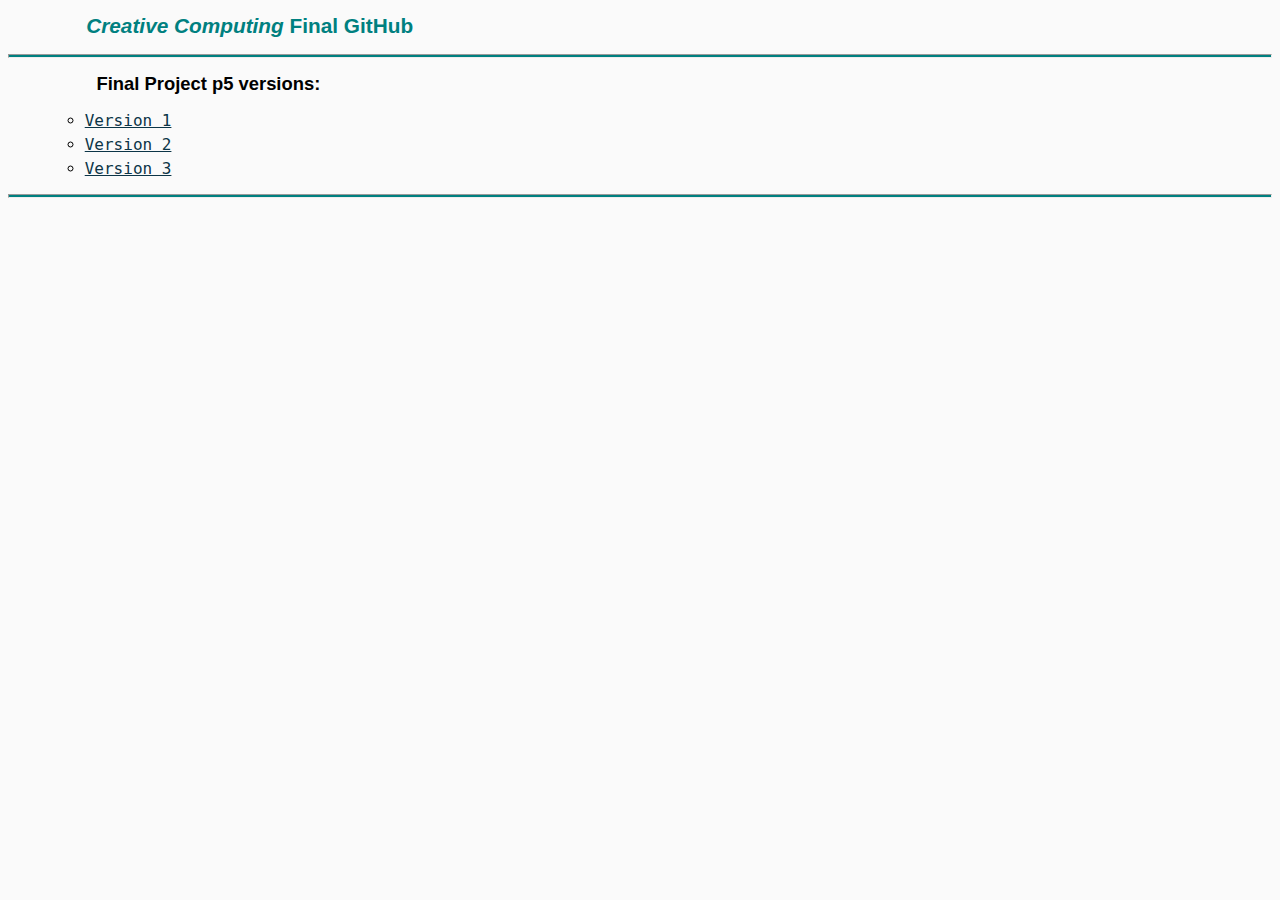
<file: index.html>
<!DOCTYPE html>

<html lang="en">
  <head>
    <meta charset="utf-8">
    <title>Tavius Koktavy</title>

    <link rel="stylesheet" href="main.css">

  </head>

  <body>
    <div id="header">
      <h1><a class="heading" href="https://github.com/Kotavy/CC_Final"><em>Creative Computing</em> Final GitHub</a></h1>
    </div> <!-- close #header div -->

    <hr>

    <h2>Final Project p5 versions:</h2>

    <ul>
      <li><a href="https://kotavy.github.io/CC_Final/FINAL_PROJECT_p5/B3Dp5_v1/">Version 1</a></li>
      <li><a href="https://kotavy.github.io/CC_Final/FINAL_PROJECT_p5/B3Dp5_v2/">Version 2</a></li>
      <li><a href="https://kotavy.github.io/CC_Final/FINAL_PROJECT_p5/B3Dp5_v3/">Version 3</a></li>
    </ul>

    <div id="footer">
      <hr>
    </div> <!-- close #footer div -->
  </body>
</html>
</file>
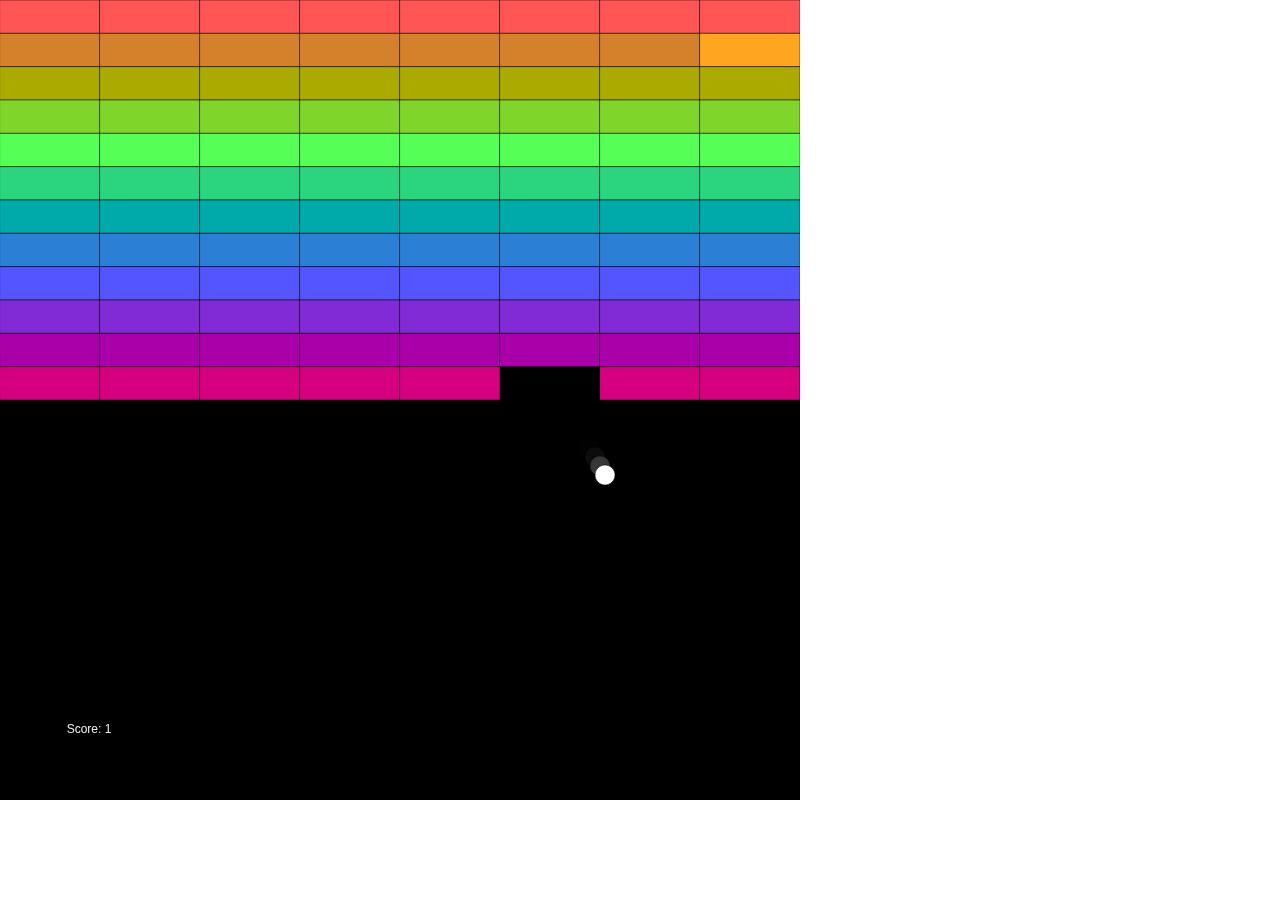
<file: FINAL_PROJECT_p5/B3Dp5_v4/index.html>
<!DOCTYPE html>
<html>
  <head>
    <meta charset="UTF-8">
    <title>B3D_v1</title>
    <script src="libraries/p5.js" type="text/javascript"></script>
    <script src="libraries/p5.serialport.js" type="text/javascript"></script>


    <script src="libraries/p5.dom.js" type="text/javascript"></script>
    <script src="libraries/p5.sound.js" type="text/javascript"></script>

    <script src="variables.js" type="text/javascript"></script>
    <script src="functions.js" type="text/javascript"></script>
    <script src="sketch.js" type="text/javascript"></script>

    <style> body {padding: 0; margin: 0;} canvas {vertical-align: top;} </style>
  </head>
  <body>
  </body>
</html>
</file>
<file: main.css>
/* Text styles: */
h1 {
  font-family: Verdana, Geneva, sans-serif;
  font-size: 1.3em; /* ems are a relative font size */
  text-align: left;
  margin-left: 5%;
}

h2, h3, h4, h5, h6 {
  font-family: Verdana, Geneva, sans-serif;
  font-size: 1.15em;
  text-align: left;
  margin-left: 7%;
}

p {
  background-color: rgb(220,220,220);
  color: black;
  font-family: Tahoma, Geneva, sans-serif;
  font-size: 1em;
  line-height: 1.2em;
  text-align: justify;
  text-indent: 30px;
  padding: 10px;
  border-radius: 5px;
  margin-left: 5%;
  margin-right: 5%;
}

/* Body style: */
body {
  font-size: 100%;
  background-color: rgb(250,250,250);
}

/* Horizontal rule style */
hr {
  margin-top: 1em;
  border-style: inset;
  border-width: 1px;
  height: 2px;
  background: teal;
}

/* List Element style */
li {
  margin-top: 0.3em;
  margin-left: 3%;
  list-style-type: circle;
  font-family: "Lucide Console", Monaco, monospace;
  font-size: 1em;
}

/* Link states: */ /* NOTE: hover must come after link and visited, and active must come after hover. */
a:link {
  /* Default state */
  color: rgb(12,53,71);
}

a:visited {
  /* Visited link */
  color: purple;
  text-decoration: none;
}

a:focus {
  /* Tabbed links */
  color: rgb(109,149,149);
}

a:hover {
  /* Cursor hover-over */
  color: rgb(129,209,209);
}

a:active {
  /* While mouse is clicked */
  color: rgb(70,167,174);
  opacity: 0.3;
}

/* Heading bar style class */
a.heading {
  color: teal;
  padding: 10px 15px;
  border: white;
  border-radius: 0.5em;
  text-align: center;
  text-decoration: none;
}

a.heading:hover, a.heading:active {
  background-color: teal;
  color: white;
}

a.heading:active {
  background-color: rgb(70,167,174);
}
</file>
